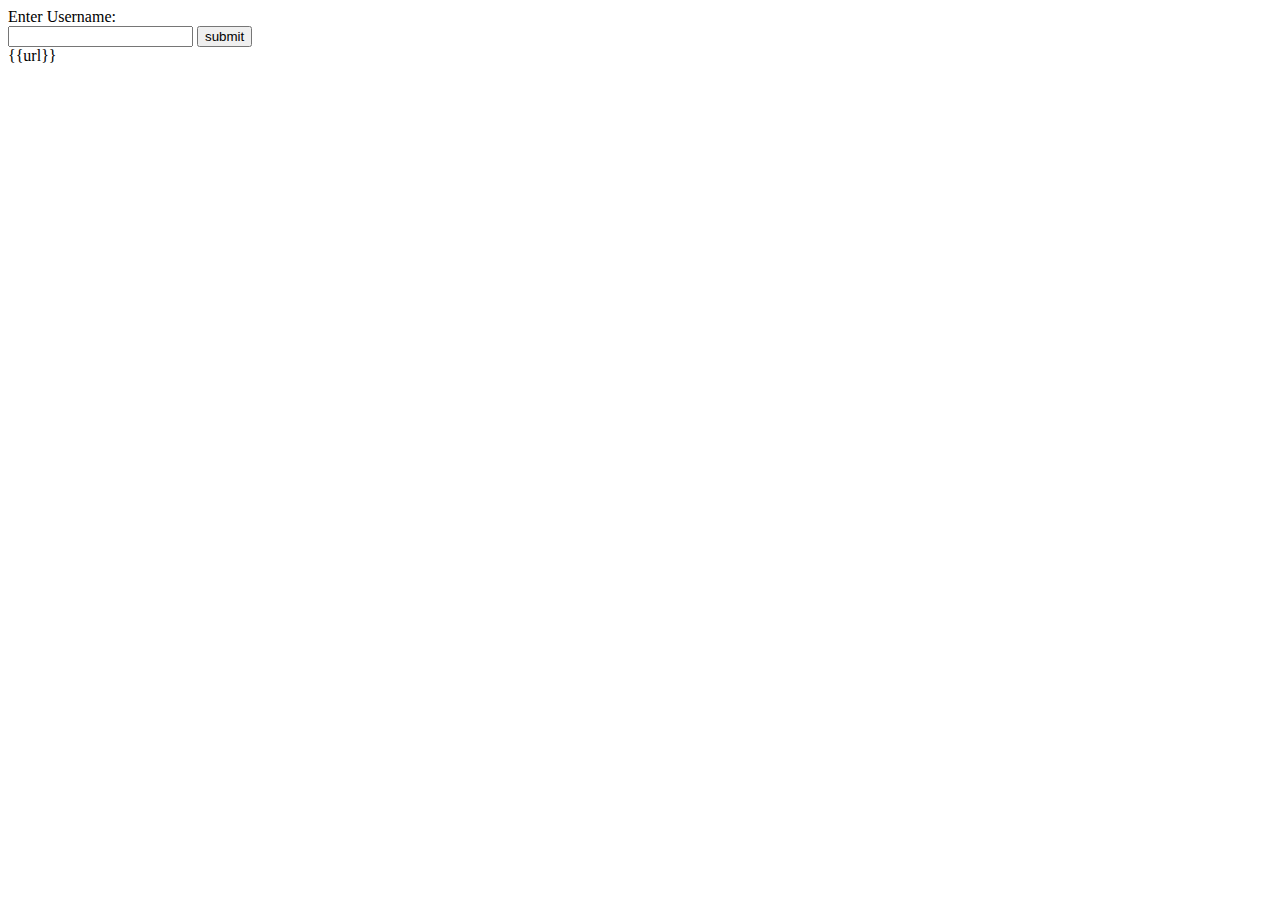
<file: templates/login.html>
<!DOCTYPE html>

<head>
	<title>Login</title>
</head>

<body>
	<form action = "." method = "POST">
		Enter Username:<br>
		<input type = "text" name = "username">
		<input type = "submit" value = "submit">
	</form>

	<div>{{url}}</div>
</file>
